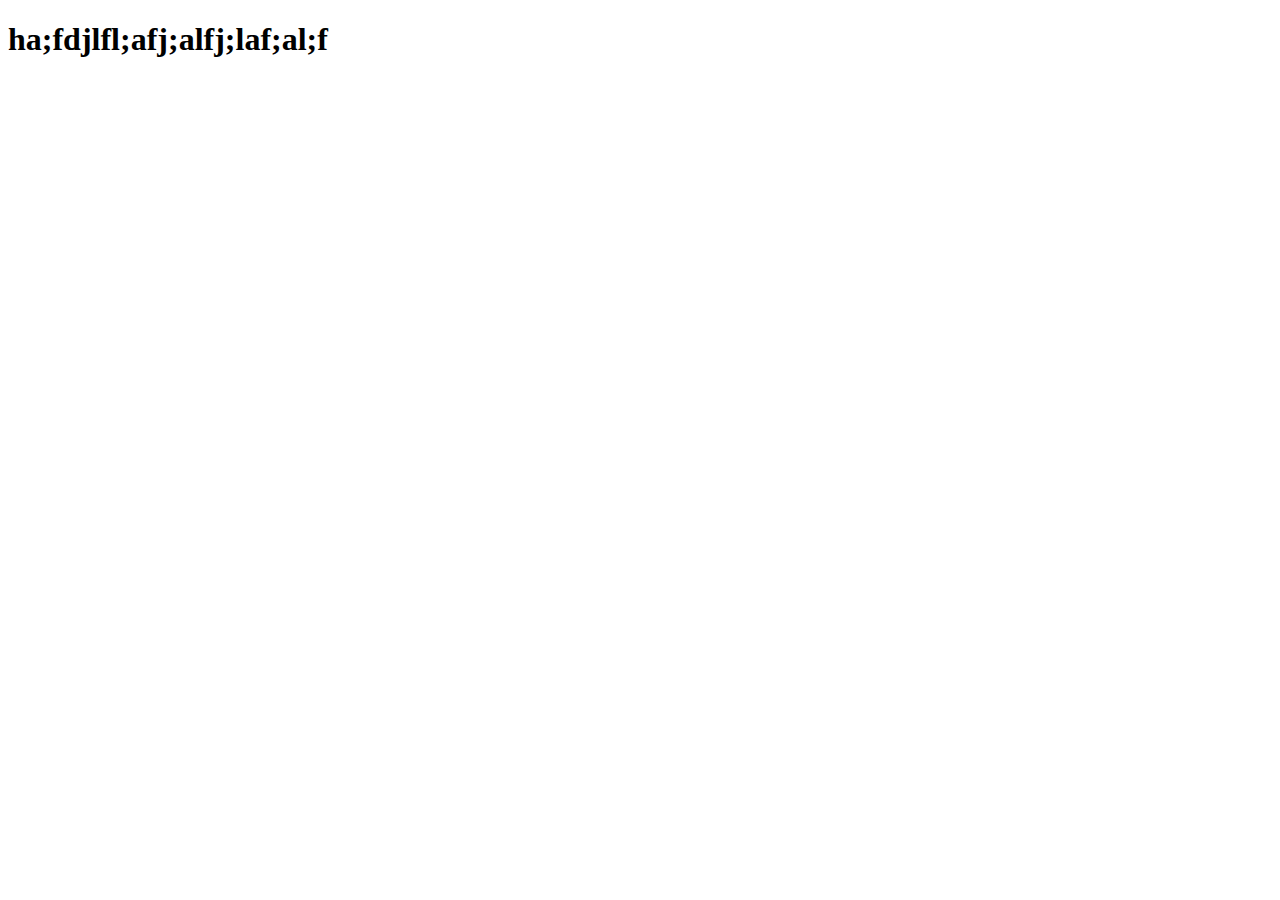
<file: another.html>
<!DOCTYPE html>
<html lang="en">
<head>
    <meta charset="UTF-8">
    <meta http-equiv="X-UA-Compatible" content="IE=edge">
    <meta name="viewport" content="width=device-width, initial-scale=1.0">
    <title>Document</title>
</head>
<body>
    <h1>ha;fdjlfl;afj;alfj;laf;al;f</h1>
    
</body>
</html>
</file>
